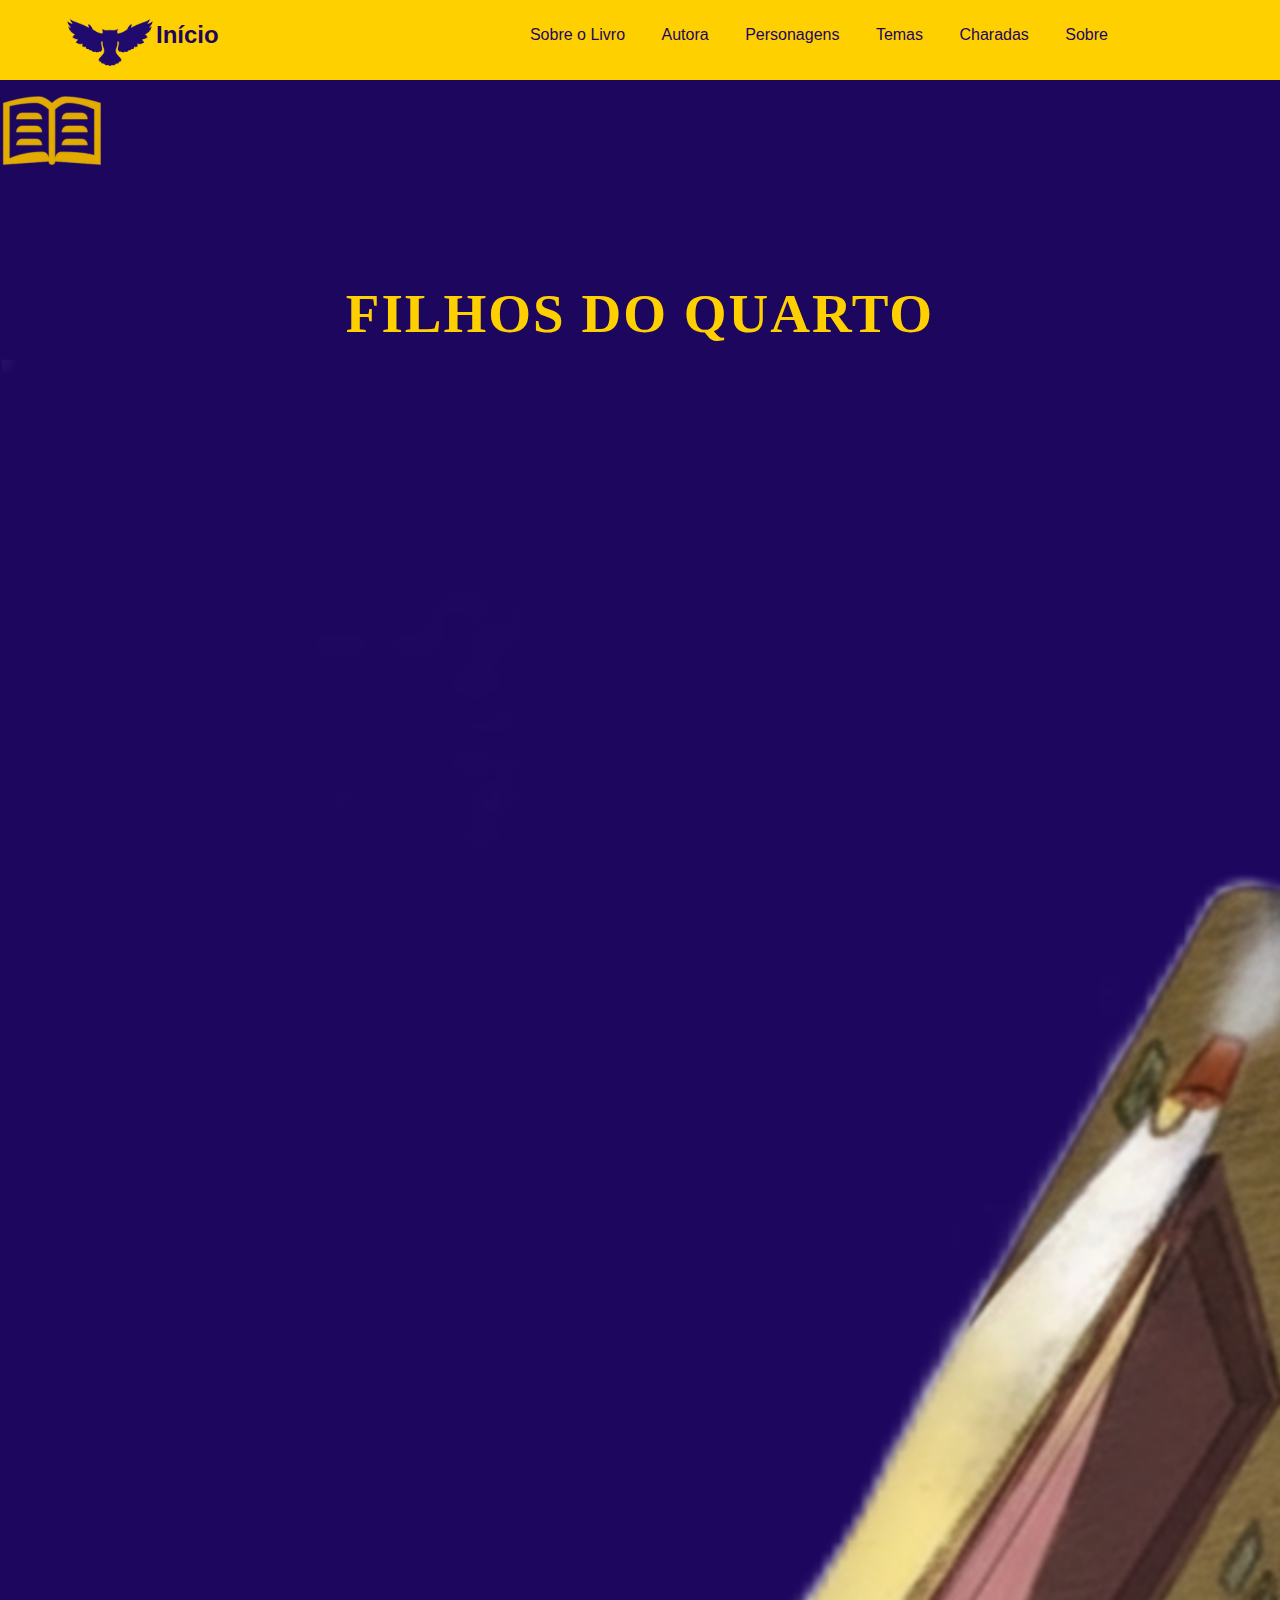
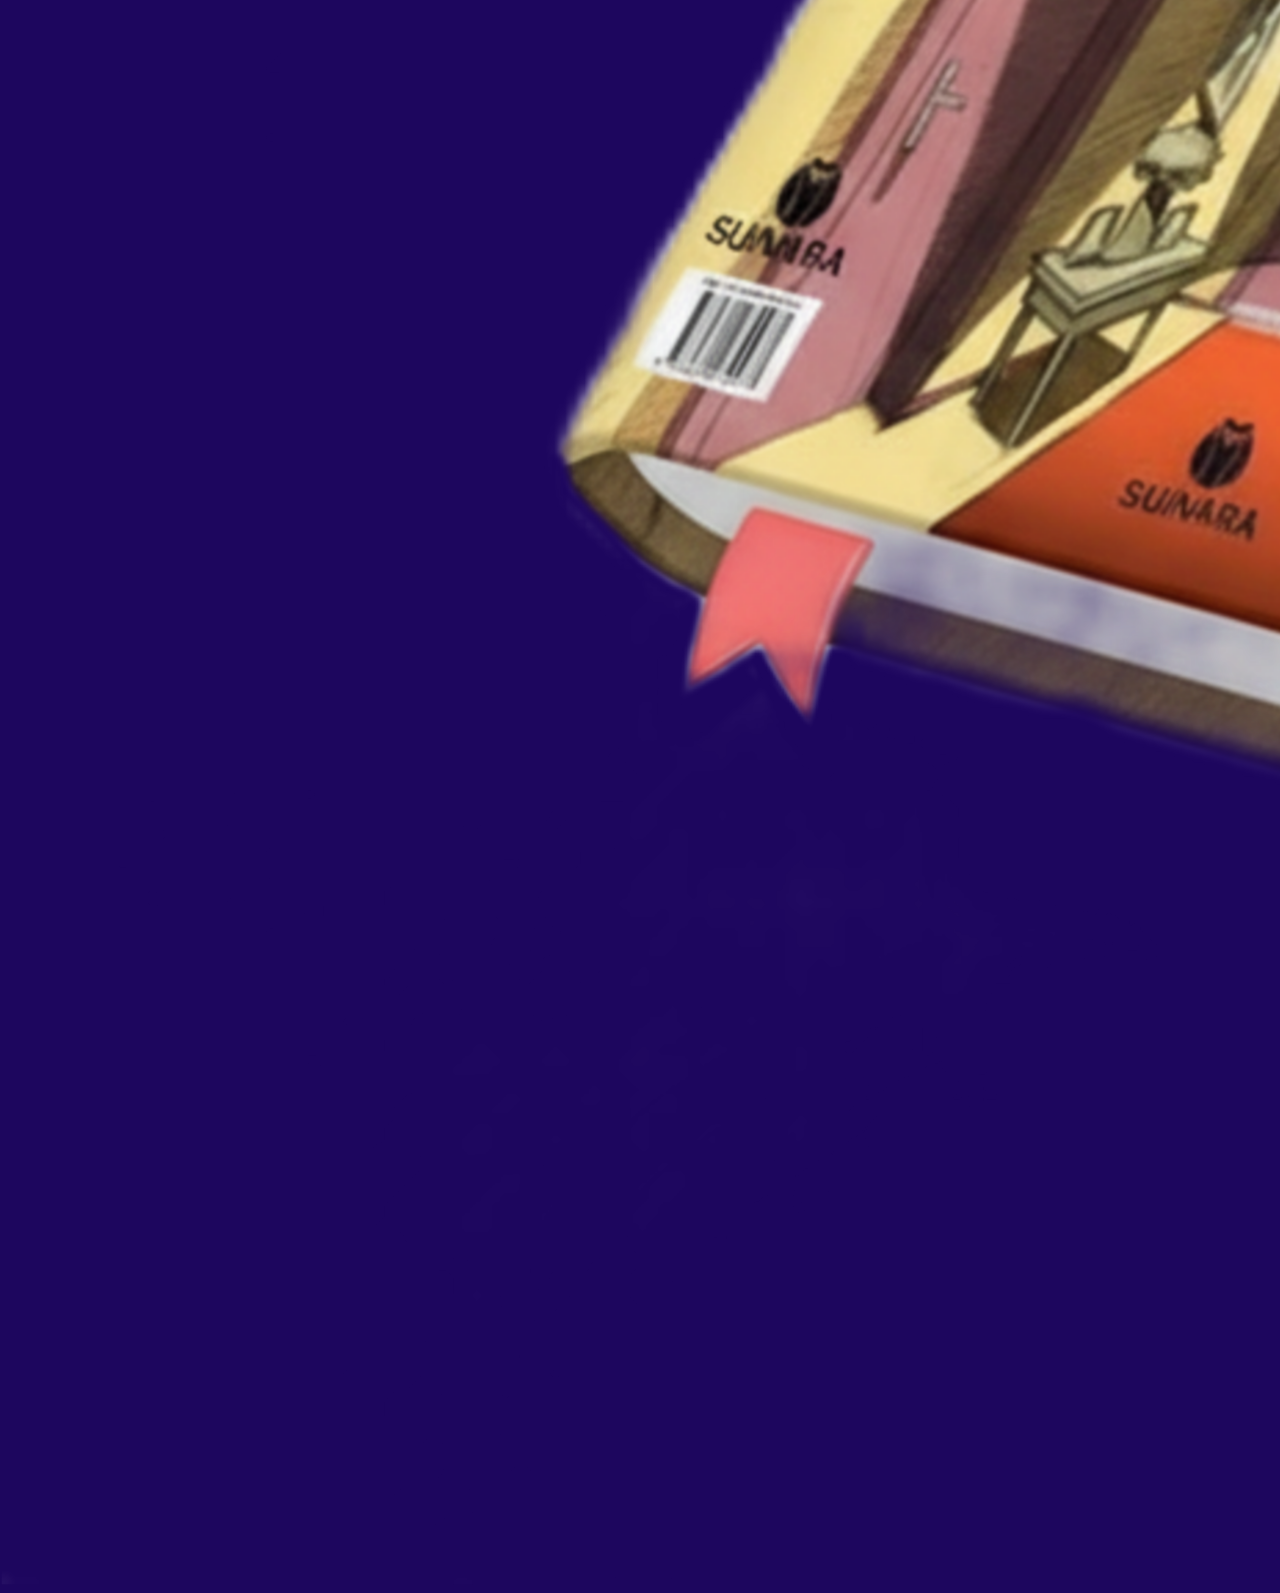
<file: feira tecnologica site/inicio2.html>
<!DOCTYPE html>
<html lang="pt-BR">
<head>
  <meta charset="UTF-8">
  <meta name="viewport" content="width=device-width, initial-scale=1.0">
  <title>Filhos do Quarto - Início</title>
  <style>
    * {
      margin: 0;
      padding: 0;
      box-sizing: border-box;
    }

    html {
      scroll-behavior: smooth;
    }

    body {
      font-family: 'Segoe UI', sans-serif;
      background: #1d065e;
      color: #fff;
      line-height: 1.6;
    }

    h1 {
      text-align: center;
      padding-top: 80px;
      font-size: 55px;
      color: #ffd000;
      letter-spacing: 2px;
      font-family: ew Century Schoolbook, TeX Gyre Schola, serif;
    }

    .container {
      max-width: 1000px;
      margin: auto;
      padding: 0 1rem;
    }

    header {
      position: relative;
      top: 0;
      background: #ffd000;
      border-bottom: 2px solid #ffd000;
      z-index: 1000;
      height: 80px;
    }
  

    header img {
      width: 100px;    
      height: auto;      
      position: absolute;
      top: -17px;       
      left: 60px;        
    
    }


    nav {
      display: flex;
      justify-content: space-between;
      align-items: center;
      padding: 1rem 0;
    }

    .inicio {
      font-weight: bold;
      font-size: 1.5rem;
      color: #1d065e;
    }

    .menu a {
      color: #1d065e;
      text-decoration: none;
      padding: 0.5rem 1rem;
      border-radius: 30px;
      transition: background 0.3s ease, color 0.3s ease;
      font-weight: 500;
    }

    .menu a:hover {
      background: #1d065e;
      color: #ffee06;
    }
    
    
    img {
      text-align: center;
    }
  
    .outro-livro {
      width: 200px; 
      height: 150px;
    }
    
    
  
  </style>
</head>

<body>
  <div id="top"></div>
  <header>
  
    <div class="container">
      <img src="imagem/Design sem nome (1).png" >
      <nav>
        <div class="inicio">Início</div>
        <div class="menu">
          <a href="#sobre-o-livro">Sobre o Livro</a>
          <a href="#autora">Autora</a>
          <a href="#personagens">Personagens</a>
          <a href="#temas">Temas</a>
          <a href="#charadas">Charadas</a>
          <a href="#sobre">Sobre</a>
        </div>
      </nav>
    </div>
  </header>

   
  <div class="livrinho-amarelo">
    <img src="imagem/livrinho.png" >
  </div>

  <h1>FILHOS DO QUARTO</h1>

  <div class="outro-livro">
    <img src="imagem/1000226009 (1).png">
  </div>
  
</body>
</html>
</file>
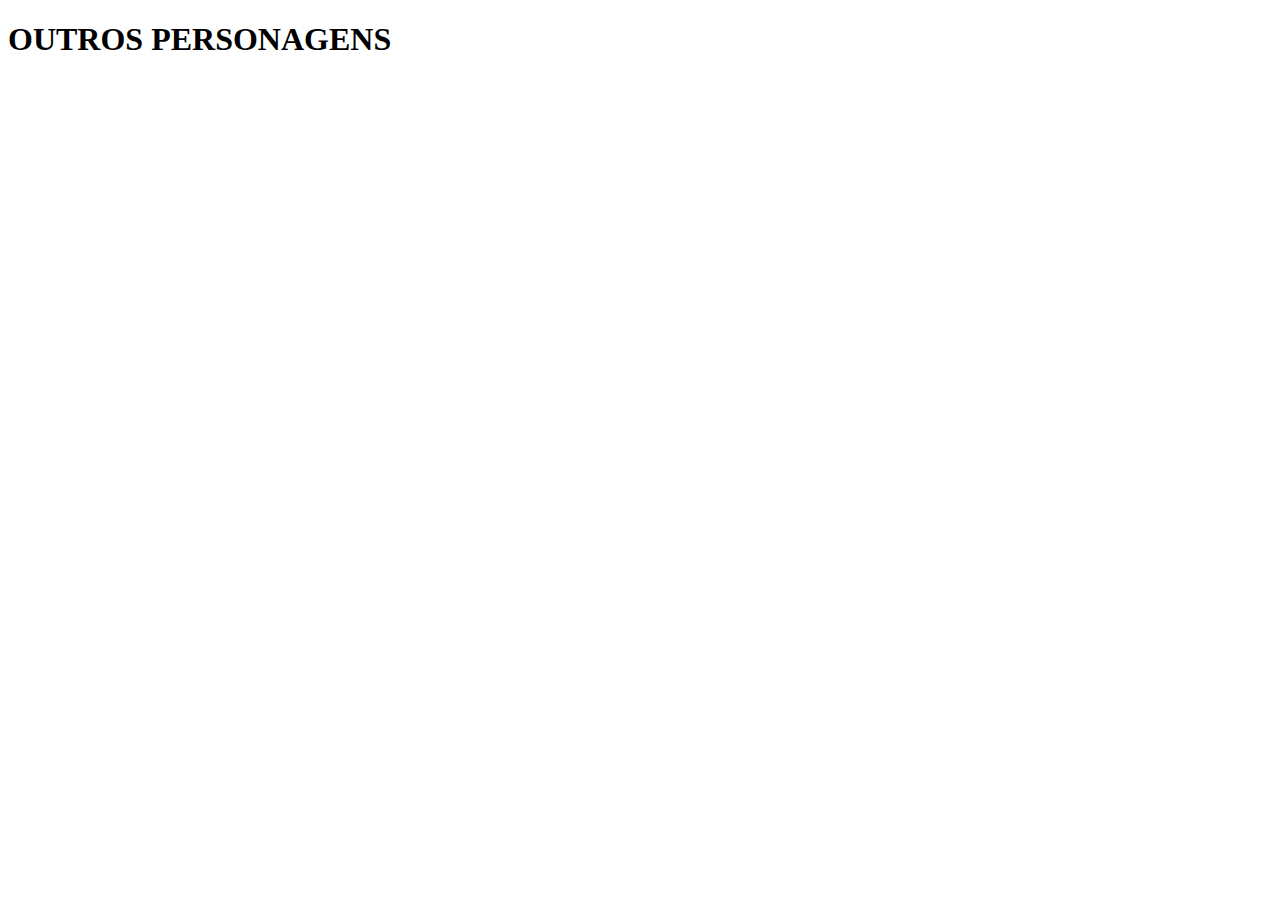
<file: feira tecnologica site/outros personagens.html>
<!DOCTYPE html>
<html lang="en">
<head>
    <meta charset="UTF-8">
    <meta name="viewport" content="width=device-width, initial-scale=1.0">
    <title>OUTROS PERSONAGENS</title>
</head>
<body>
    <h1>OUTROS PERSONAGENS</h1>
</body>
</html>
</file>
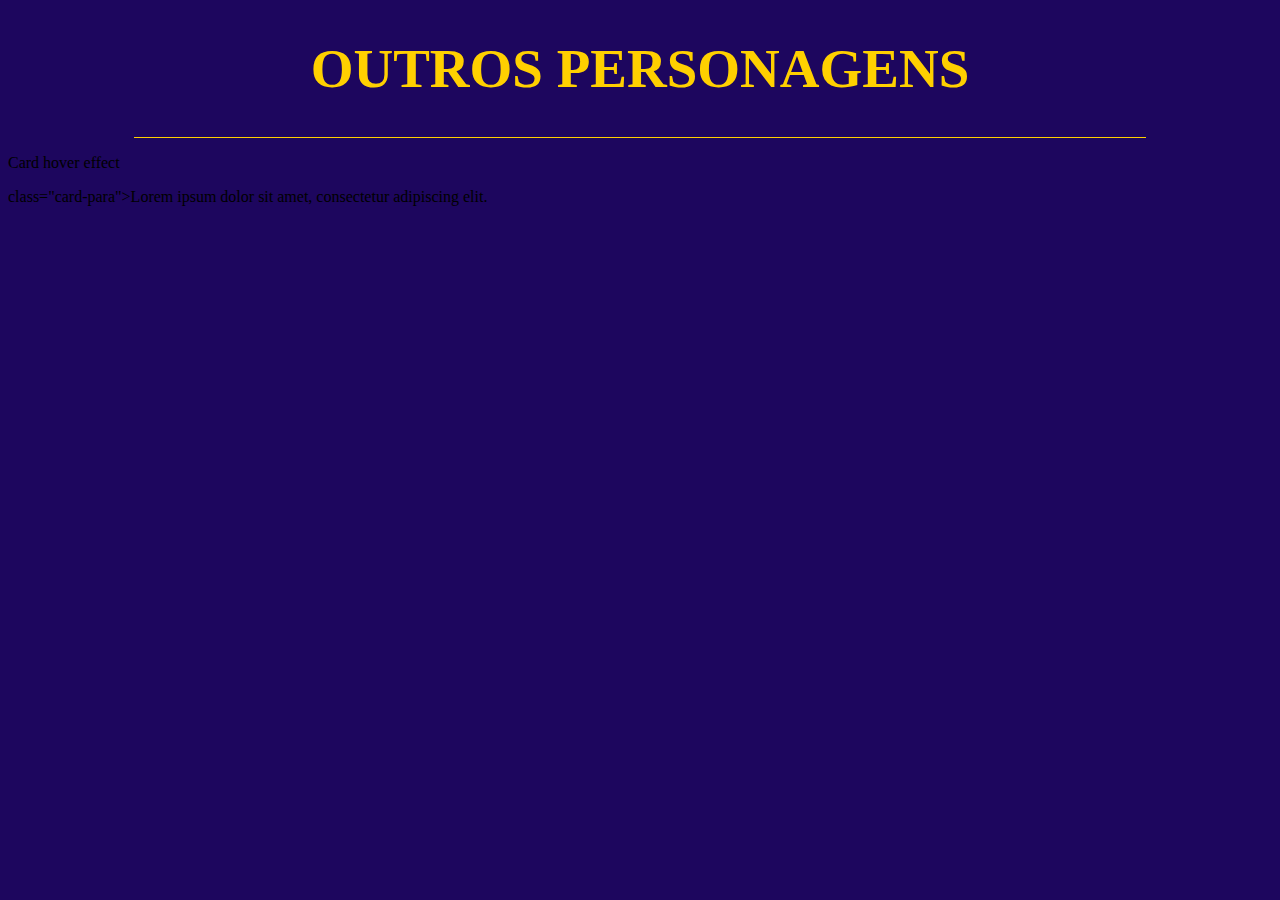
<file: feira tecnologica site/outros.html>
<!DOCTYPE html>
<html lang="pt-BR">
<head>
    <meta charset="UTF-8">
    <meta name="viewport" content="width=device-width, initial-scale=1.0">
    <link rel="stylesheet" type="text/css" href="outros.css">
    <title>OUTROS PERSONAGENS</title>

</head>
<body>
  
    <h1>OUTROS PERSONAGENS</h1>
    <hr>

    <div class="card">
   <div class="card-content">
    <p class="card-title">Card hover effect
    </p>class="card-para">Lorem ipsum dolor sit amet, consectetur adipiscing elit.</p>
  </div>
</div>
</body>
</html>
</file>
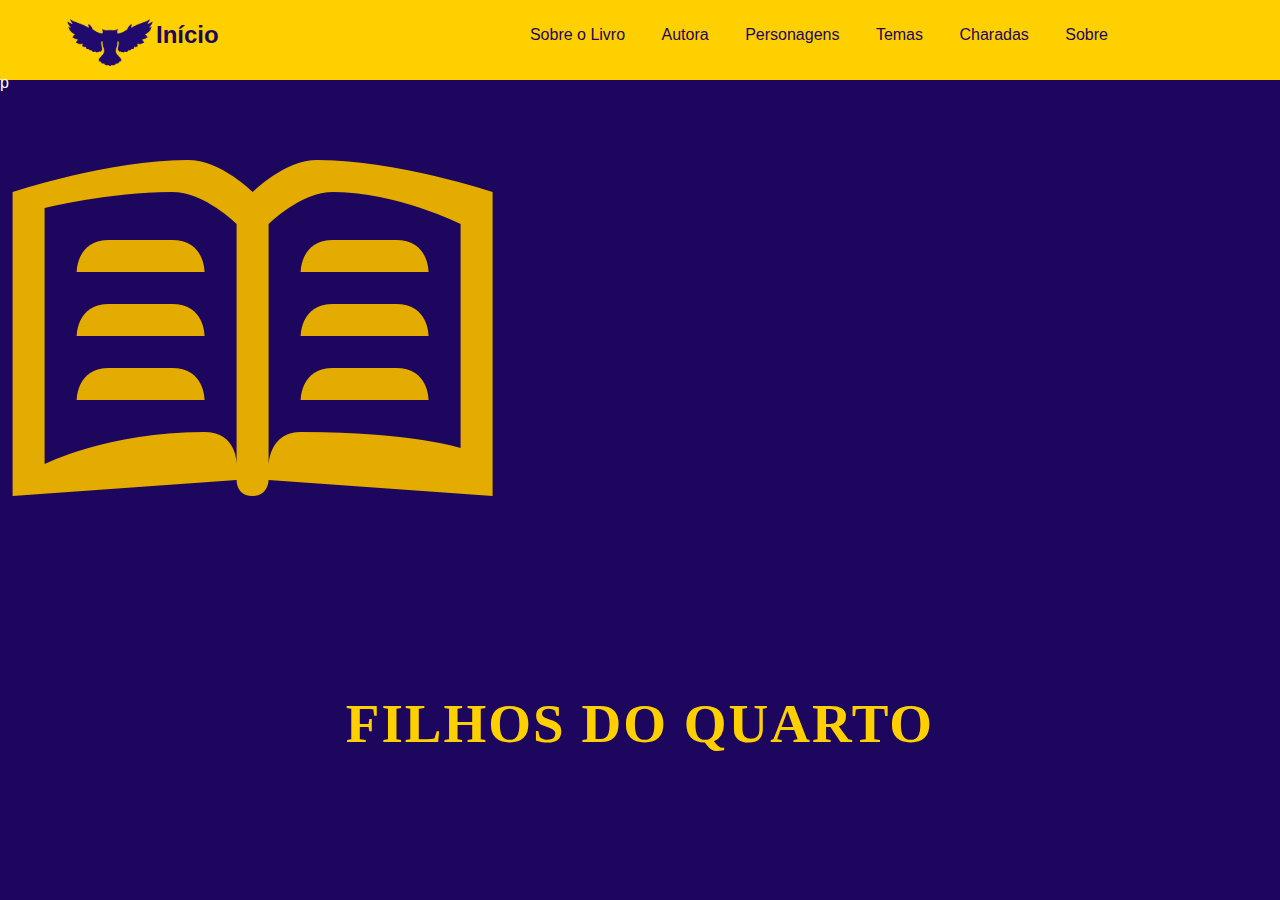
<file: feira tecnologica/feira-tecnologica-projeto/feira tecnologica site/inicio2.html>
<!DOCTYPE html>
<html lang="pt-BR">
<head>
  <meta charset="UTF-8">
  <meta name="viewport" content="width=device-width, initial-scale=1.0">
  <title>Filhos do Quarto</title>
  <style>
    * {
      margin: 0;
      padding: 0;
      box-sizing: border-box;
    }

    html {
      scroll-behavior: smooth;
    }

    body {
      font-family: 'Segoe UI', sans-serif;
      background: #1d065e;
      color: #fff;
      line-height: 1.6;
    }

    h1 {
      text-align: center;
      padding-top: 80px;
      font-size: 55px;
      color: #ffd000;
      letter-spacing: 2px;
      font-family: ew Century Schoolbook, TeX Gyre Schola, serif;
    }

    .container {
      max-width: 1000px;
      margin: auto;
      padding: 0 1rem;
    }

    header {
      position: relative;
      top: 0;
      background: #ffd000;
      border-bottom: 2px solid #ffd000;
      z-index: 1000;
      height: 80px;
    }
  

    header img {
      width: 100px;       /* tamanho pequeno */
      height: auto;      /* mantém proporção */
      position: absolute;
      top: -17px;         /* distância do topo */
      left: 60px;        /* distância da esquerda (canto esquerdo) */
    
    }


    nav {
      display: flex;
      justify-content: space-between;
      align-items: center;
      padding: 1rem 0;
    }

    .inicio {
      font-weight: bold;
      font-size: 1.5rem;
      color: #1d065e;
    }

    .menu a {
      color: #1d065e;
      text-decoration: none;
      padding: 0.5rem 1rem;
      border-radius: 30px;
      transition: background 0.3s ease, color 0.3s ease;
      font-weight: 500;
    }

    .menu a:hover {
      background: #1d065e;
      color: #ffee06;
    }
    
    
    img {
      text-align: center;
    }
  

    
  
  </style>
</head>

<body>
  <div id="top"></div>
  <header>
  
    <div class="container">
      <img src="imagem/Design sem nome (1).png" >
      <nav>
        <div class="inicio">Início</div>
        <div class="menu">
          <a href="#sobre-o-livro">Sobre o Livro</a>
          <a href="#autora">Autora</a>
          <a href="#personagens">Personagens</a>
          <a href="#temas">Temas</a>
          <a href="#charadas">Charadas</a>
          <a href="#sobre">Sobre</a>
        </div>
      </nav>
    </div> p
  </header>

   
  <div class="livrinho-amarelo">
    <img src="imagem/livrinho.png" >
  </div>

  <h1>FILHOS DO QUARTO</h1>
  
 

</body>
</html>
</file>
<file: feira tecnologica site/outros.css>
body {
    background: #1d065e;

}
h1 {
    text-align: center;
    color: #ffd000;
    font-family: ew Century Schoolbook, TeX Gyre Schola, serif;
    font-size: 55px;
}
hr {
     height: 1px;
     background-color: #ffd000;
     right: 40rem;
     margin: 10rem ;
     width: 80%;
     margin: 0 auto;
     border: none;
}
</file>
